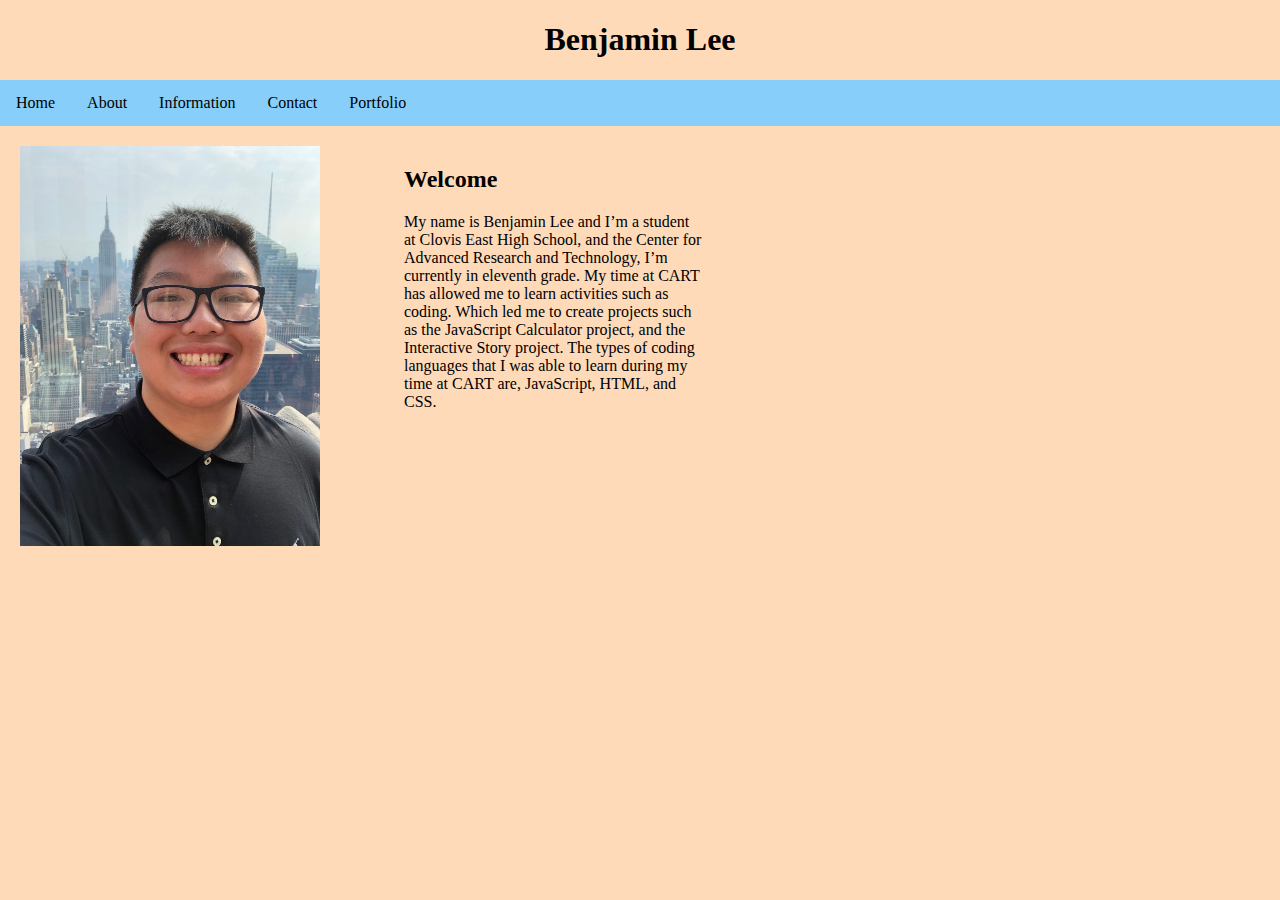
<file: index.html>
<!DOCTYPE html>
<html lang="en">
<head>
<meta charset="UTF-8">
<meta name="viewport" content="width=device-width, initial-scale=1.0">
<meta http-equiv="X-UA-Compatible" content="ie=edge">
<title>Home</title>
<link rel="stylesheet" href="Personal-Portfolio-Web.css">
<style type="text/css">
* {
  box-sizing: border-box;
}

.header {
  padding: 0px;
  text-align: center;
  color:black;
}

.navbar {
  overflow: hidden;
  background-color:lightskyblue;
}

.navbar a {
  float: left;
  font-size: 16px;
  color: black;
  text-align: center;
  padding: 14px 16px;
  text-decoration: none;
}

.dropdown {
  float: left;
  overflow: hidden;
}

.dropdown .dropbtn {
  font-size: 16px;  
  border: none;
  outline: none;
  color: black;
  padding: 14px 16px;
  background-color: inherit;
  font-family: inherit;
  margin: 0;
}

.navbar a:hover, .dropdown:hover .dropbtn {
  background-color:paleturquoise;
}

.dropdown-content {
  display: none;
  position: absolute;
  background-color:lightskyblue;
  min-width: 160px;
  box-shadow: 0px 8px 16px 0px rgba(0,0,0,0.2);
  z-index: 1;
}

.dropdown-content a {
  float: none;
  color: black;
  padding: 12px 16px;
  text-decoration: none;
  display: block;
  text-align: left;
}

.dropdown-content a:hover {
  background-color: white;
}

.dropdown:hover .dropdown-content {
  display: block;
}
.row {  
  display: flex;
  flex-wrap: wrap;
}


.side {
  flex: 30%;
  padding: 20px;
  background-color: peachpuff;
}

.main {
  flex: 70%;
  padding: 20px;
  background-color: peachpuff;
}


@media screen and (max-width: 700px) {
  .row, .navbar {   
    flex-direction: column;
  }
}
</style>
</head>
<body>


<div class="header">
  <h1>Benjamin Lee</h1>

</div>

  <div class="navbar">
    <a href="index.html">Home</a>
    <a href="About.html">About</a>
    <a href="Info.html">Information</a>
    <a href="Contact.html">Contact</a>
    <div class="dropdown">
      <button class="dropbtn">Portfolio 
      </button>
      <div class="dropdown-content">
        <a href="Portfolio.html">Portfolio Home</a>
        <a href="Portfolio-One.html">JavaScript Calculator</a>
        <a href="Portfolio-Two.html">Interactive Story</a>
        <a href="Portfolio-Three.html">HTML Images</a>
        <a href="Portfolio-Four.html">CSS Zen Garden</a>

      </div>
    </div> 
  </div>
  

<div class="row">
  <div class="side">
    <img src="Images/IMG_3988.jpg" alt="This image displays an Asian American male smiling, he is wearing a black polo." >
  </div>
  <div class="main">
    <h2>Welcome</h2>
    <p>My name is Benjamin Lee and I’m a student at Clovis East High School, and the Center for Advanced Research and
      Technology, I’m currently in eleventh grade. My time at CART has allowed me to learn activities such as coding. Which
      led me to create projects such as the JavaScript Calculator project, and the Interactive Story project. The types of
      coding languages that I was able to learn during my time at CART are, JavaScript, HTML, and CSS.</p> 
    </div>
</div>

</body>
</html>
</file>
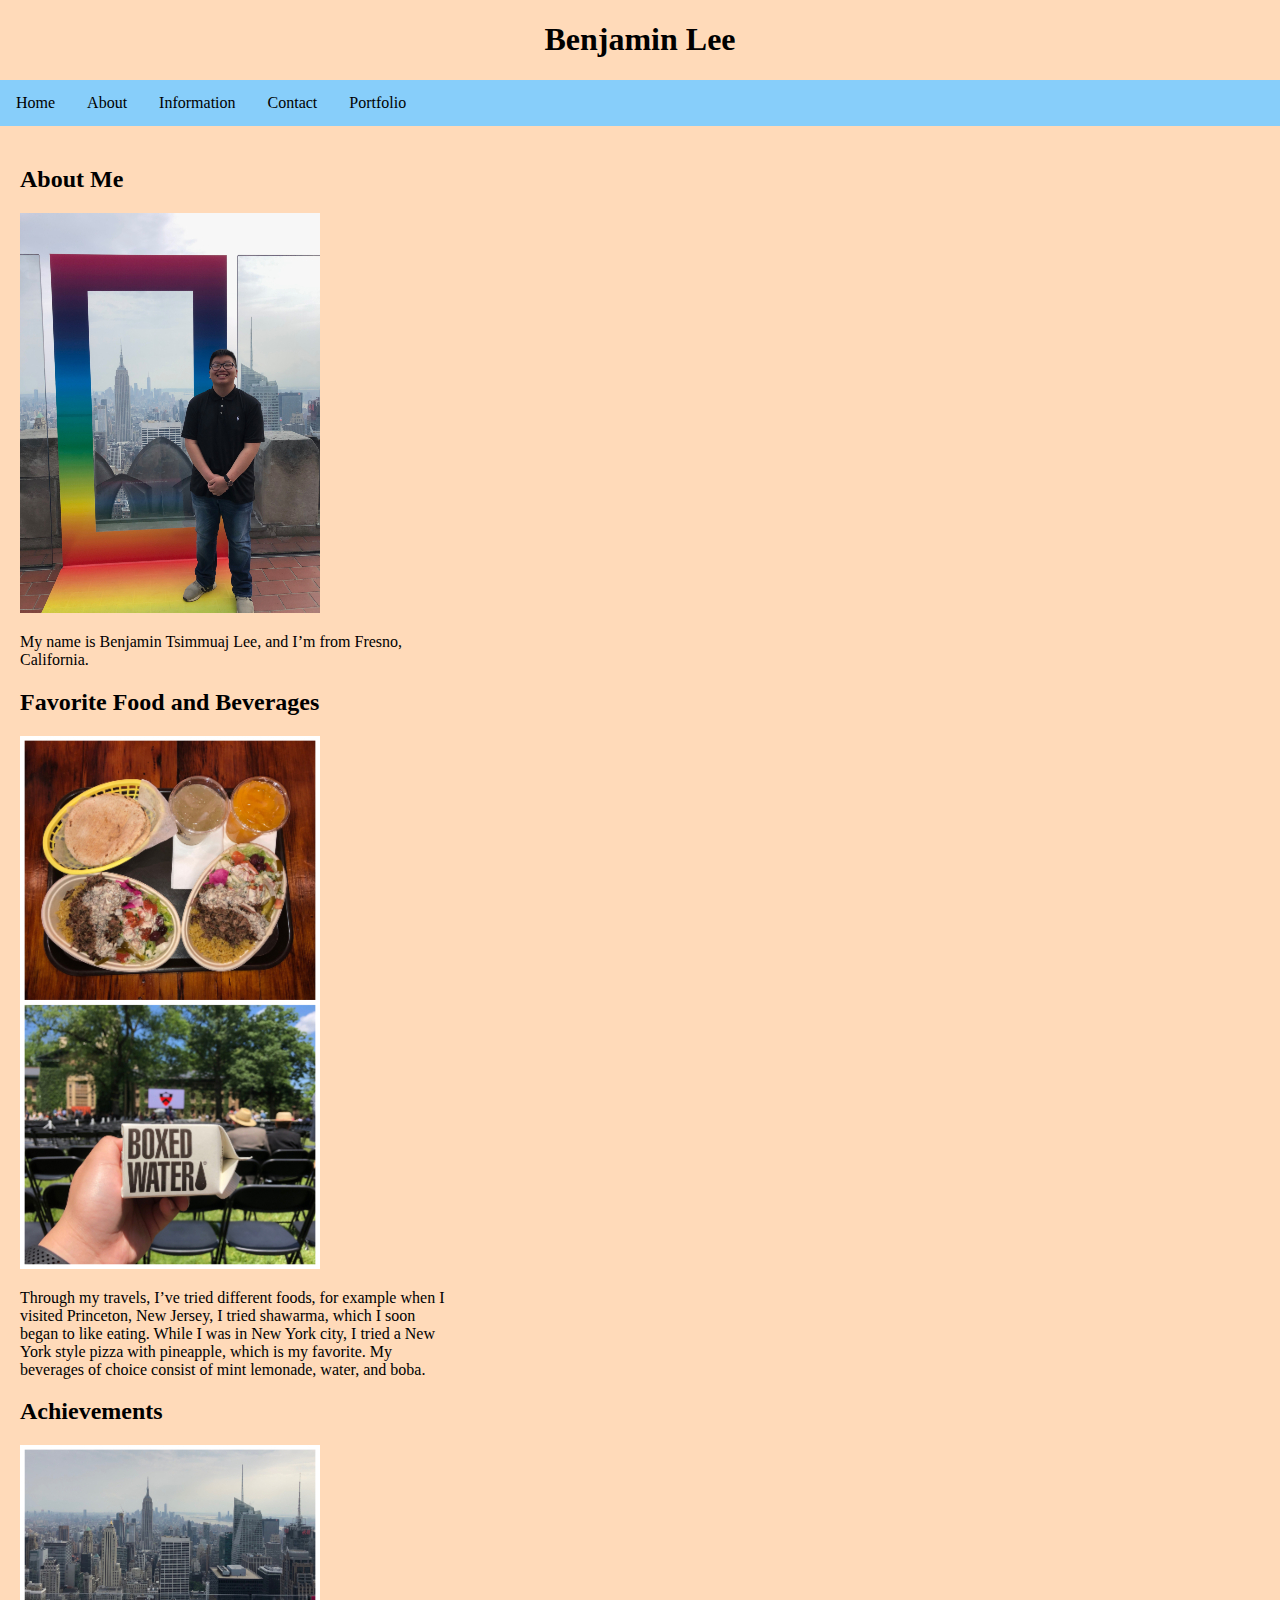
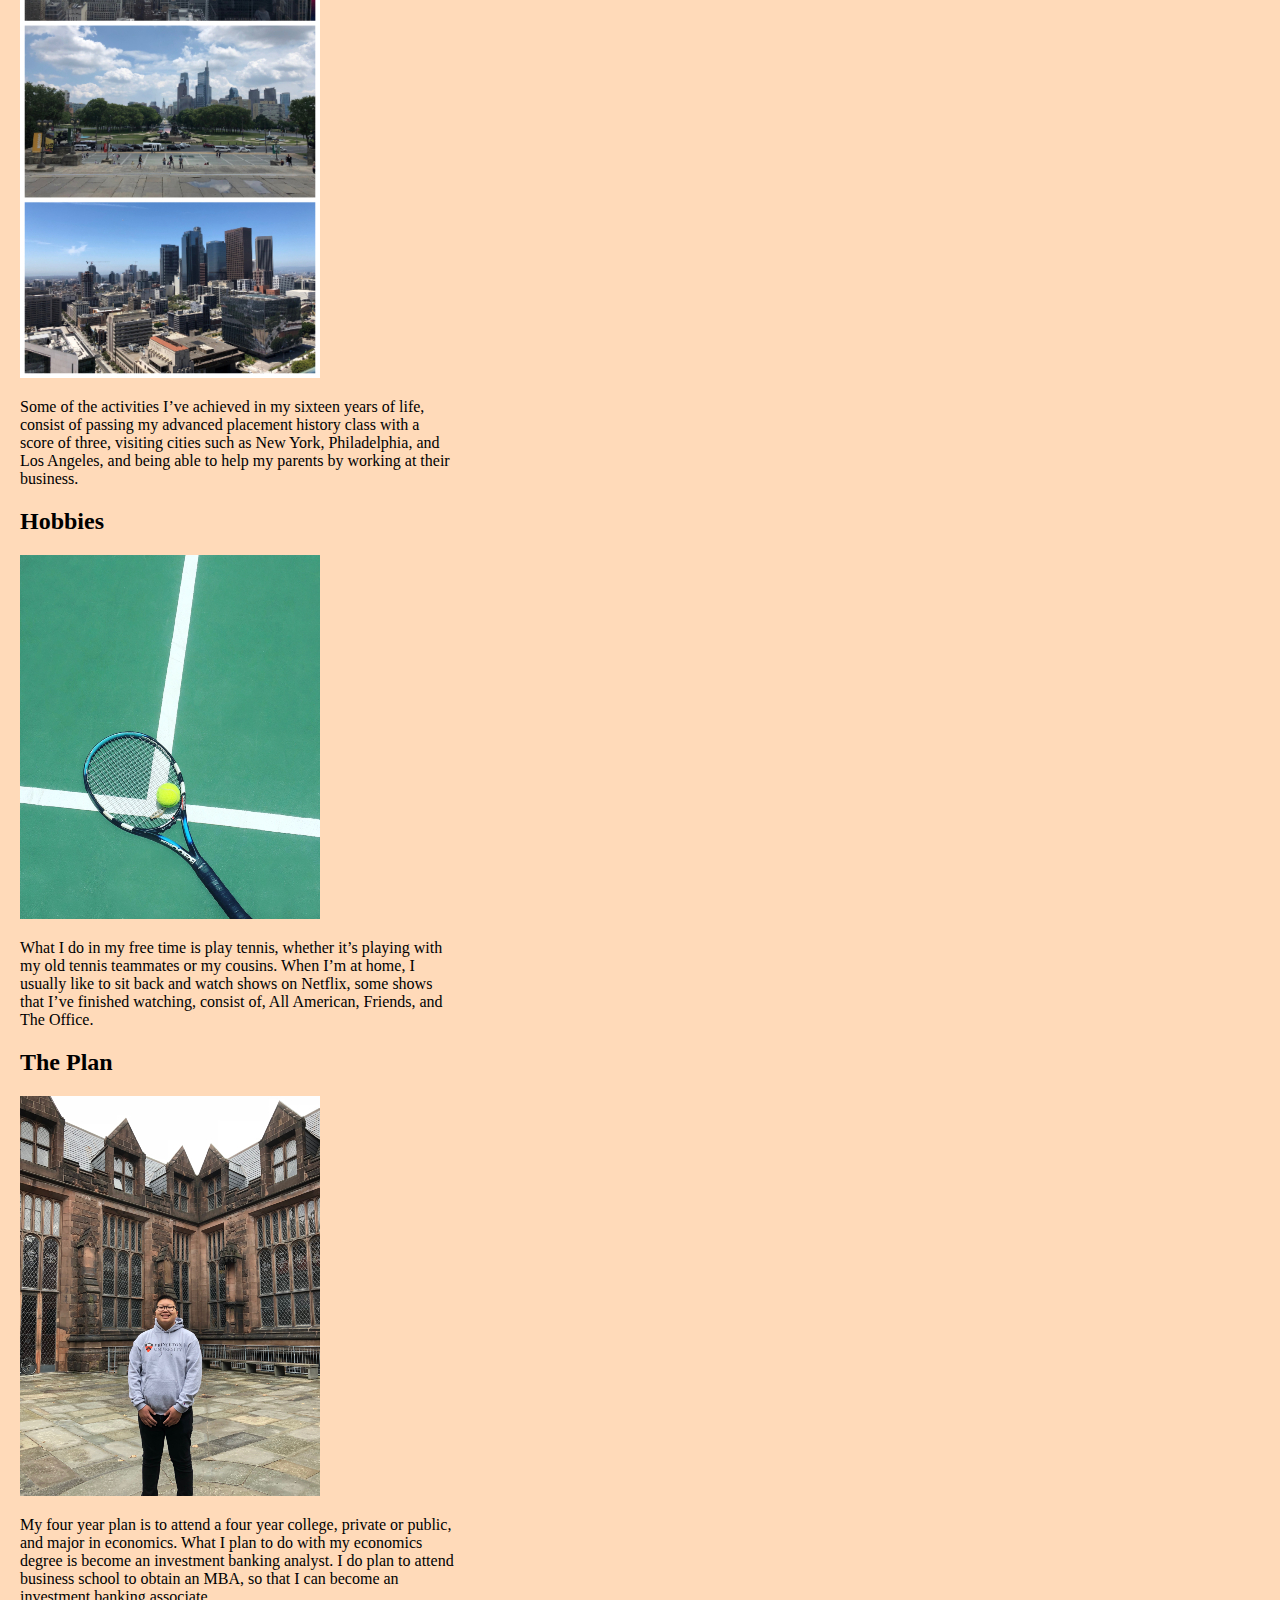
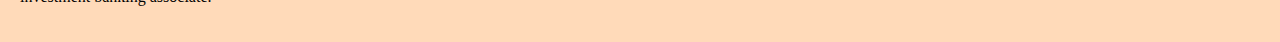
<file: About.html>
<!DOCTYPE html>
<html lang="en">
<head>
<meta charset="UTF-8">
<meta name="viewport" content="width=device-width, initial-scale=1.0">
<meta http-equiv="X-UA-Compatible" content="ie=edge">
<Title>About</Title>
<link rel="stylesheet" href="Personal-Portfolio-Web.css">
<style type="text/css">
* {
  box-sizing: border-box;
}


.header {
  padding: 0px;
  text-align: center;
  color:black;
}


.navbar {
  overflow: hidden;
  background-color:lightskyblue;
}

.navbar a {
  float: left;
  font-size: 16px;
  color: black;
  text-align: center;
  padding: 14px 16px;
  text-decoration: none;
}

.dropdown {
  float: left;
  overflow: hidden;
}

.dropdown .dropbtn {
  font-size: 16px;  
  border: none;
  outline: none;
  color: black;
  padding: 14px 16px;
  background-color: inherit;
  font-family: inherit;
  margin: 0;
}

.navbar a:hover, .dropdown:hover .dropbtn {
  background-color:paleturquoise;
}

.dropdown-content {
  display: none;
  position: absolute;
  background-color:lightskyblue;
  min-width: 160px;
  box-shadow: 0px 8px 16px 0px rgba(0,0,0,0.2);
  z-index: 1;
}

.dropdown-content a {
  float: none;
  color: black;
  padding: 12px 16px;
  text-decoration: none;
  display: block;
  text-align: left;
}

.dropdown-content a:hover {
  background-color: white;
}

.dropdown:hover .dropdown-content {
  display: block;
}


.row {  
  display: flex;
  flex-wrap: wrap;
}


.side {
  flex: 30%;
  padding: 20px;
  background-color: peachpuff;
}

.main {
  flex: 70%;
  padding: 20px;
  background-color: peachpuff;
}

@media screen and (max-width: 700px) {
  .row, .navbar {   
    flex-direction: column;
  }
}
</style>
</head>
<body>



<div class="header">
    <h1>Benjamin Lee</h1>
  
  </div>


  <div class="navbar">
      <a href="index.html">Home</a>
      <a href="About.html">About</a>
      <a href="Info.html">Information</a>
      <a href="Contact.html">Contact</a>
      <div class="dropdown">
        <button class="dropbtn">Portfolio 
        </button>
        <div class="dropdown-content">
          <a href="Portfolio.html">Portfolio Home</a>
          <a href="Portfolio-One.html">JavaScript Calculator</a>
          <a href="Portfolio-Two.html">Interactive Story</a>
          <a href="Portfolio-Three.html">HTML Images</a>
          <a href="Portfolio-Four.html">CSS Zen Garden</a>
  
        </div>
      </div> 
    </div>

  <div class="main">
    <h2>About Me</h2>
    <img src="Images/IMG_4190 (1).jpg" alt="This image displays an Asian American male smiling, he is wearing a black polo.">
    <p>My name is Benjamin Tsimmuaj Lee, and I’m from Fresno, California.</p>

    <h2>Favorite Food and Beverages</h2>
    <img src="Images/My Post-2 (1).jpg" alt="This image displays a collage of shawarma and boxed water.">
    <p>Through my travels, I’ve tried different foods, for example when I visited Princeton, New Jersey, I tried shawarma,
        which I soon began to like eating. While I was in New York city, I tried a New York style pizza with pineapple, which is
        my favorite. My beverages of choice consist of mint lemonade, water, and boba.
    </p>

    <h2>Achievements</h2>
    <img src="Images/My Post (1).jpg" alt="This image displays a collage of New York City, Philadelphia, and Los Angeles.">
    <p>Some of the activities I’ve achieved in my sixteen years of life, consist of passing my advanced placement history class
        with a score of three, visiting cities such as New York, Philadelphia, and Los Angeles, and being able to help my
        parents by working at their business.
    </p>

    <h2>Hobbies</h2>
    <img src="Images/guilherme-maggieri-OH5g9IgcMWs-unsplash (1).jpg" alt="This image displays a tennis racquet and a tennis ball.">
    <p>What I do in my free time is play tennis, whether it’s playing with my old tennis teammates or my cousins. When I’m at
        home, I usually like to sit back and watch shows on Netflix, some shows that I’ve finished watching, consist of, All
        American, Friends, and The Office.
    </p>

    <h2>The Plan</h2>
    <img src="Images/IMG_1279.jpg" alt="This image displays an Asian American male smiling, he is also wearing a Princeton University hoodie.">
    <p>My four year plan is to attend a four year college, private or public, and major in economics. What I plan to do with my
        economics degree is become an investment banking analyst. I do plan to attend business school to obtain an MBA, so that
        I can become an investment banking associate.
    </p>
    
  </div>
</div>


</body>
</html>
</file>
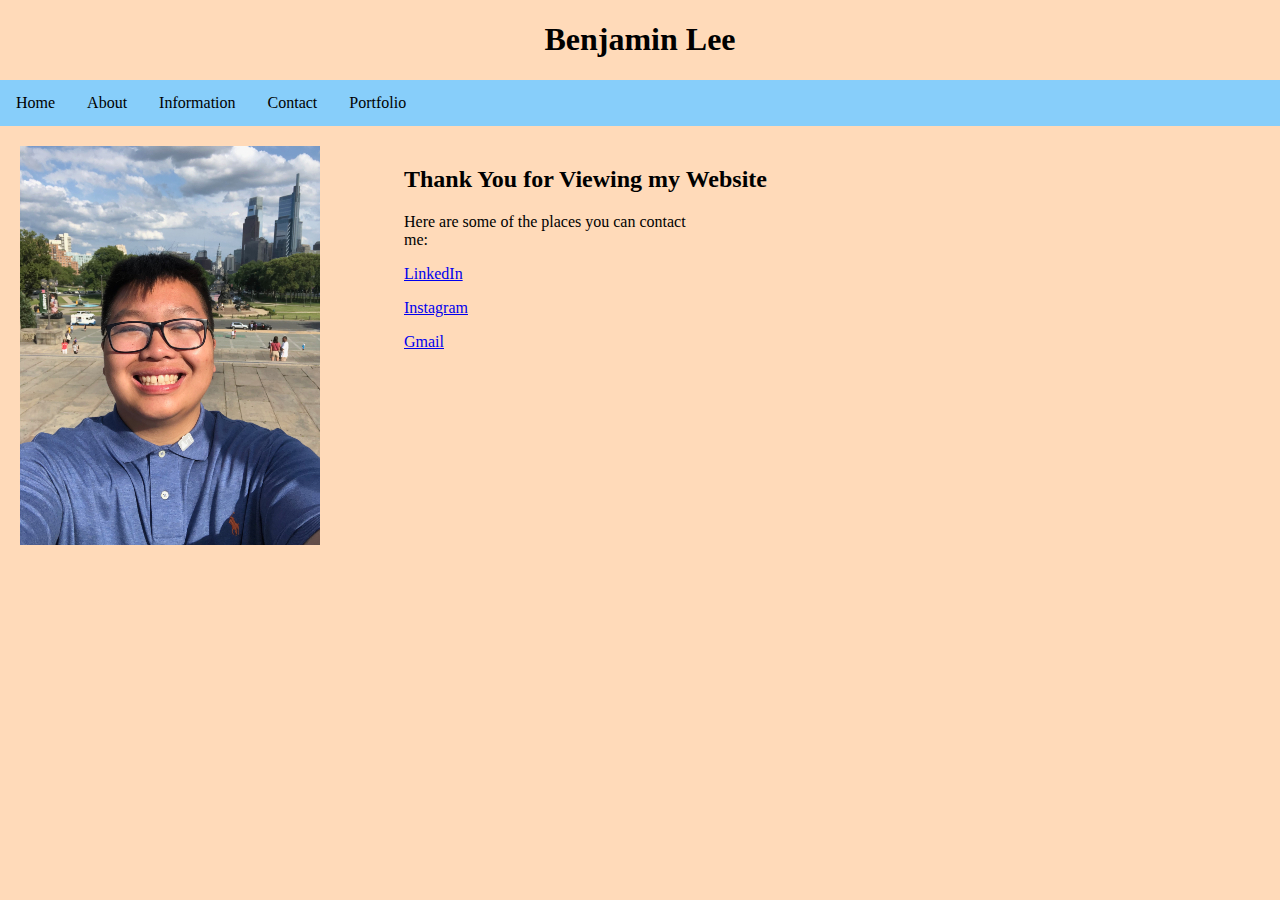
<file: Contact.html>
<!DOCTYPE html>
<html lang="en">
<head>
<meta charset="UTF-8">
<meta name="viewport" content="width=device-width, initial-scale=1.0">
<meta http-equiv="X-UA-Compatible" content="ie=edge">
<title>Contact</title>
<link rel="stylesheet" href="Personal-Portfolio-Web.css">
<style type="text/css">
* {
  box-sizing: border-box;
}


.header {
  padding: 0px;
  text-align: center;
  color:black;
}

.navbar {
  overflow: hidden;
  background-color:lightskyblue;
}

.navbar a {
  float: left;
  font-size: 16px;
  color: black;
  text-align: center;
  padding: 14px 16px;
  text-decoration: none;
}

.dropdown {
  float: left;
  overflow: hidden;
}

.dropdown .dropbtn {
  font-size: 16px;  
  border: none;
  outline: none;
  color: black;
  padding: 14px 16px;
  background-color: inherit;
  font-family: inherit;
  margin: 0;
}

.navbar a:hover, .dropdown:hover .dropbtn {
  background-color:paleturquoise;
}

.dropdown-content {
  display: none;
  position: absolute;
  background-color:lightskyblue;
  min-width: 160px;
  box-shadow: 0px 8px 16px 0px rgba(0,0,0,0.2);
  z-index: 1;
}

.dropdown-content a {
  float: none;
  color: black;
  padding: 12px 16px;
  text-decoration: none;
  display: block;
  text-align: left;
}

.dropdown-content a:hover {
  background-color: white;
}

.dropdown:hover .dropdown-content {
  display: block;
}

.row {  
  display: flex;
  flex-wrap: wrap;
}


.side {
  flex: 30%;
  padding: 20px;
  background-color: peachpuff;
}

.main {
  flex: 70%;
  padding: 20px;
  background-color: peachpuff;
}


@media screen and (max-width: 700px) {
  .row, .navbar {   
    flex-direction: column;
  }
}
</style>
</head>
<body>


<div class="header">
  <h1>Benjamin Lee</h1>

</div>

<div class="navbar">
        <a href="index.html">Home</a>
        <a href="About.html">About</a>
        <a href="Info.html">Information</a>
        <a href="Contact.html">Contact</a>
        <div class="dropdown">
          <button class="dropbtn">Portfolio 
          </button>
          <div class="dropdown-content">
            <a href="Portfolio.html">Portfolio Home</a>
            <a href="Portfolio-One.html">JavaScript Calculator</a>
            <a href="Portfolio-Two.html">Interactive Story</a>
            <a href="Portfolio-Three.html">HTML Images</a>
            <a href="Portfolio-Four.html">CSS Zen Garden</a>
    
          </div>
        </div> 
      </div>
      
  

<div class="row">
  <div class="side">
    <img src="Images/IMG_4677.jpg" alt="This image displays an Asian American male smiling, he is wearing a blue polo">
  </div>
  <div class="main">
    <h2>Thank You for Viewing my Website</h2>
    <p>Here are some of the places you can contact me:

    </p> 

    <P><a href="http://www.linkedin.com/in/benjamin-lee-cart" >LinkedIn</a></P>

    <P><a href="https://www.instagram.com/bbenjamin.lee/?hl=en">Instagram</a></P>
      
    <P> <a href="mailto:benjaminlee90210@gmail.com">Gmail</a></P>
    </div>
</div>

</body>
</html>
</file>
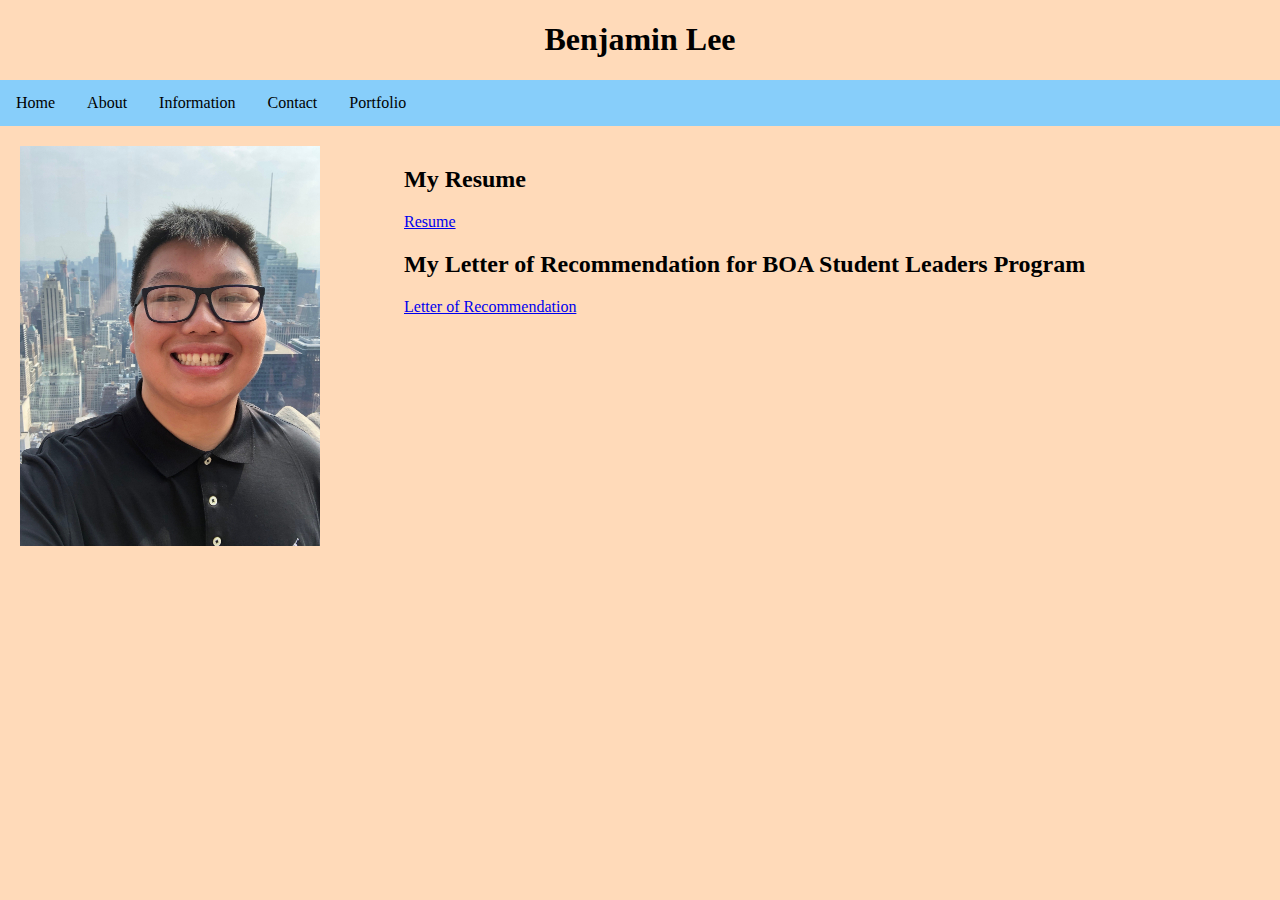
<file: Info.html>
<!DOCTYPE html>
<html lang="en">
<head>
<meta charset="UTF-8">
<meta name="viewport" content="width=device-width, initial-scale=1.0">
<meta http-equiv="X-UA-Compatible" content="ie=edge">
<title>Information</title>
<link rel="stylesheet" href="Personal-Portfolio-Web.css">
<style type="text/css">
* {
  box-sizing: border-box;
}



.header {
  padding: 0px;
  text-align: center;
  color:black;
}

.navbar {
  overflow: hidden;
  background-color:lightskyblue;
}

.navbar a {
  float: left;
  font-size: 16px;
  color: black;
  text-align: center;
  padding: 14px 16px;
  text-decoration: none;
}

.dropdown {
  float: left;
  overflow: hidden;
}

.dropdown .dropbtn {
  font-size: 16px;  
  border: none;
  outline: none;
  color: black;
  padding: 14px 16px;
  background-color: inherit;
  font-family: inherit;
  margin: 0;
}

.navbar a:hover, .dropdown:hover .dropbtn {
  background-color:paleturquoise;
}

.dropdown-content {
  display: none;
  position: absolute;
  background-color:lightskyblue;
  min-width: 160px;
  box-shadow: 0px 8px 16px 0px rgba(0,0,0,0.2);
  z-index: 1;
}

.dropdown-content a {
  float: none;
  color: black;
  padding: 12px 16px;
  text-decoration: none;
  display: block;
  text-align: left;
}

.dropdown-content a:hover {
  background-color: white;
}

.dropdown:hover .dropdown-content {
  display: block;
}

.row {  
  display: flex;
  flex-wrap: wrap;
}


.side {
  flex: 30%;
  padding: 20px;
  background-color: peachpuff;
}

.main {
  flex: 70%;
  padding: 20px;
  background-color: peachpuff;
}


@media screen and (max-width: 700px) {
  .row, .navbar {   
    flex-direction: column;
  }
}
</style>
</head>
<body>


<div class="header">
  <h1>Benjamin Lee</h1>

</div>

<div class="navbar">
        <a href="index.html">Home</a>
        <a href="About.html">About</a>
        <a href="Info.html">Information</a>
        <a href="Contact.html">Contact</a>
        <div class="dropdown">
          <button class="dropbtn">Portfolio 
          </button>
          <div class="dropdown-content">
            <a href="Portfolio.html">Portfolio Home</a>
            <a href="Portfolio-One.html">JavaScript Calculator</a>
            <a href="Portfolio-Two.html">Interactive Story</a>
            <a href="Portfolio-Three.html">HTML Images</a>
            <a href="Portfolio-Four.html">CSS Zen Garden</a>
    
          </div>
        </div> 
      </div>
      
  

<div class="row">
  <div class="side">
    <img src="Images/IMG_3988.jpg" alt="his image displays an Asian American male smiling, he is wearing a blue polo">
  </div>
  <div class="main">
    <h2>My Resume</h2>
    <P><a href="https://docs.google.com/document/d/1tJMMaZ9xCkkYP3s0ZqnRH2uGG3TX3GQLV2WqKooMl88/edit?usp=sharing"> Resume</a>
    </P>

    <h2>My Letter of Recommendation for BOA Student Leaders Program</h2>
    <P><a href="https://drive.google.com/file/d/0BzzvN5QPgCtuYlpubUdnMHlYSFdPb1dMX0h5NkQ2SmdNMDAw/view?usp=sharing">Letter of Recommendation</a></P>

    </div>
</div>

</body>
</html>
</file>
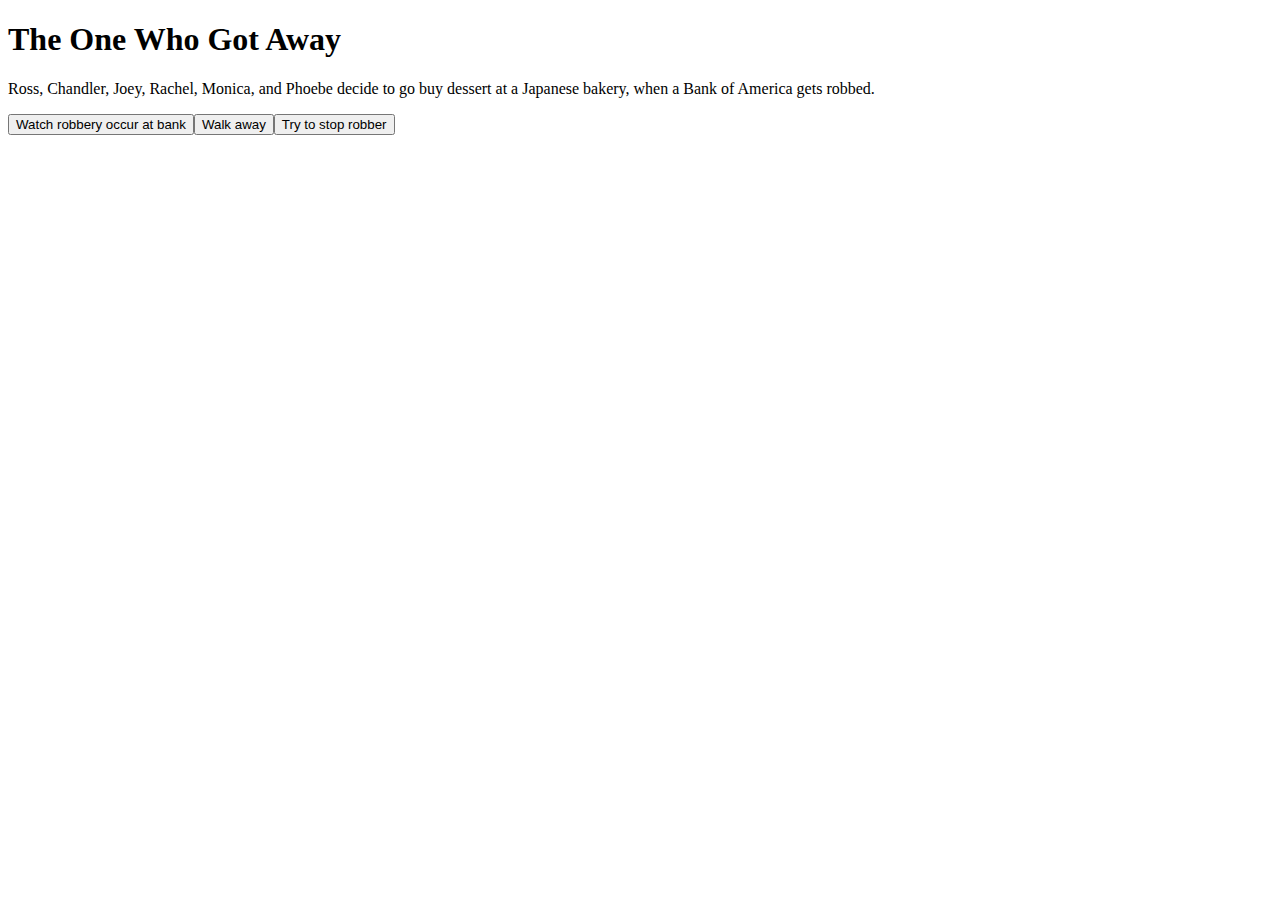
<file: Interactive-Story.html>
<!DOCTYPE html>
<html lang="en">
<head>
    <meta charset="UTF-8">
    <meta name="viewport" content="width=device-width, initial-scale=1.0">
    <meta http-equiv="X-UA-Compatible" content="ie=edge">
    <title>Benjamin and Samuel's Interactive Story</title>
</head>
<body>
    
    <div id="intro">
        <h1>The One Who Got Away</h1>
    </div>
    <div id="story">

    </div>

    <div id="buttons">

    </div>

    <script>
    
        let storyContainer = document.getElementById("story");
    
        let buttonContainer = document.getElementById("buttons");
        let history = ["intro"];
        const story = {
            intro : {
                text : "Ross, Chandler, Joey, Rachel, Monica, and Phoebe decide to go buy dessert at a Japanese bakery, when a Bank of America gets robbed.",
                choices : [
                    ["Watch robbery occur at bank", "choice1"],
                    ["Walk away", "choice2"],
                    ["Try to stop robber", "choice3"]
                ]
            },
            choice1 : { // This is one of the branches where they just stand there and watch the robbery happen.
                text : "They see the robbery happening in front of their eyes and are just bystanders that stare. They hope nothing happens and Monica calls the police. '911, what's your emergency?' says a dispatcher on the other end. 'There is a robbery at the Bank Of America at 9th Street.' Monica replied. The dispatcher said, 'Okay, we are coming to your location, please stay away from the crime scene and avoid any confrontation with the robber, as he may be dangerous.' 'Okay, thank you.' Monica said in a whispered tone. Rachel whispers to Monica, 'Hang up the call.' Monica proceeds to hang up the call. As soon as Monica hangs up the call, they see the robber walking out of the bank. It was a male person in their late 20s, with blonde hair and around 6 ft tall. The whole group just stares as he walks away from the crime scene. Soon after, the police arrives at the crime scene.",
                choices : [
                    ["Continue", "choice1a"]
                ]
            },
            choice1a : { // This is where they stay quiet when the police confront them. 
                text : "When the police confront them, they stay mostly quiet. They don't say anything to the police about the robber. The police question them about everything they know, but they don't say anything, since they are afraid. Soon after, the police leave them and begin to investigate the crime scene.",
                choices : [
                    ["Continue", "choice1b"]
                ]
            },
            choice1b : { // This is the choice where they decide to find the robber.
                text : "After that, they decide to find the robber because they feel bad. They leave the crime scene and begin searching in the general direction where they saw him last. What happens next?",
                choices : [
                    ["They don't find the robber", "dinnerEnding"],
                    ["They find the robber", "choice1c"]
                ]
            },
            choice1c : { // This is the choice where they find the robber and fight him in the restaurant. 
                text : "As they are walking, Rachel yells out, 'Hey, he's in that restaurant! Let's go!' Joey runs in front of the group, and runs towards the attacker once he is inside the building. The robber realizes that he is in danger and tries to defend himself but fails to do so. Joey punches him straight in the face and knocks him out cold. 'I got him! Call the police now!' Joey turns to tell Rachel. Joey doesn't realize it, but the robber slowly regains strength and consciousness behind him. When Ross sees this, he yells out to Joey, 'Behind you!' But by then, it's too late. Joey was shot.",
                choices : [
                    ["Continue", "funeralEnding"]
                ]
            },
            choice2 : { // This is one of the branches where the group walks away from the crime scene.
                text : "The group walks away from the crime scene but, after talking about it for a while, the group feels bad about walking away. They begin to walk to the crime scene once again, but find something unsual. They find money on the floor. What do they do with the money?",
                choices : [
                    ["Take the bills to the police ", "choice2a"],
                    ["Don't take the bills to the police", "dinnerEnding"]
                ]
            },
            choice2a : { // This is the choice where they take the money to the police station.
                text : "The group decides to take the money to the police station. Once there, the police thank them for their help in the investigation. The police say that they will test the money for any fingerprints that is on the money. The group leaves and everyone is happy that they helped out the police. They walk home, which takes them a few hours to do, and turn on the TV. When they turn on the TV, there is a news reporter that says, 'A local bank robber was caught, after a group of friends helped with the investigation. Police say the robber was caught in a local McDonald's trying to order food with the stolen money. They have arrested him and have charged him with robbery.' Monica turns off the TV and exclaims, 'We did it!' The whole group jumps up and down in excitement.",
                choices : [
                    ["Continue", "partyEnding"]
                ]  
            },
            choice3 : { // This is one of the branches where they walk over to the bank to confront the robber.
                text : "They try and confront the robber.  They walk over to the bank, and enter through the main entrance. 'There he is!' Chandler exclaims and points toward a figure behind the desk. Joey makes eye contact and stares eye-to-eye at the robber. Joey runs to the robber while screaming, 'Aaaaaahhhh!' Joey hits the robber straight in the face but the robber seems unfazed. The robber makes an angry face before also knocking out Joey with a punch to the face. Before anyone could do anything, the robber quickly sprinted away. Monica, Rachel, and Phoebe cry and begin to run towards him. Chandler calls an ambulance, while the rest of the group is in complete shock and hope he isn't dead. Soon after, the ambulance arrives and rushes him to the hospital, where Joey's fate is unknown. What will his fate be?",
                choices : [
                    ["Joey dies", "funeralEnding"],
                    ["Joey survives", "choice3a"]
                ]
            },
            choice3a : { // This is the choice where he survives from fighting the robber.
                text : "Joey survives from his injuries and recovers quickly. His friends are relieved that he survived and are so grateful for all the doctors and nurses that helped him survive. When he is released to go home, they decide to do something very special for him.",
                choices : [
                    ["Continue", "partyEnding"]
                ]
            },
            dinnerEnding : { // This is the dinner ending and ends with the group having a huge feast. 
                text : "The group doesn't find the robbers, but they find thousands of $100 bills on the floor, signifying the robber was careless. They decide not take the bills to the police station. They walk over to a restaurant and buy each other a big, juicy steak and having a huge feast. They enjoy their money and spend the rest of the day celebrating.",
                choices : [
                    ["Restart?", "intro"]
                ]
            },
            funeralEnding : { // This is the funeral ending and ends in the death of Joey.
                text : "Joey dies from his injuries soon after. The whole group is so traumatized from this event and can't even fathom or comprehend the situation. They grudgingly agree to go to his funeral, even though the last thing they want to see is their dead friend. They attend his funeral and everyone is crying. The group realizes that this is going to change their lives forever.",
                choices : [
                    ["Restart?", "intro"]
                ]
            },
            partyEnding : { // This is the party ending and ends in celebration.
                text : "They have a party at their house as a form of celebration. They invite all their other friends, even the ones who they don't particularly like. They have wine and have a big dinner. Also, they have a dance and party until late at night. They are so happy and cannot contain themselves. This was a REAL cause of celebration.",
                choices : [
                    ["Restart?", "intro"]
                ]
            }
        }
        function makeButton(btnText, choice){ // This function makes the button actually show up.
            let button = document.createElement("button");
            button.innerHTML = btnText;
            buttonContainer.appendChild(button);
            button.addEventListener ("click", function() {
                history.push(choice);
                showStory();
            });
        }
        function buildStory(text) { // This function builds the story using the text.
            let storyItem = document.createElement("p");
            storyItem.innerText = text;
            storyContainer.appendChild(storyItem);
        }
        function showStory(){
            let currentPage = history[history.length - 1];
            storyContainer.innerHTML = ""; 
            buttonContainer.innerHTML = ""; 
            
            for(let page of history){
                buildStory(story[page].text);
            }
            
            for(let choice of story[currentPage].choices){
                makeButton(choice[0], choice[1])
            }
        }
        showStory();
        
        
    </script>
      
</body>
</html>
</file>
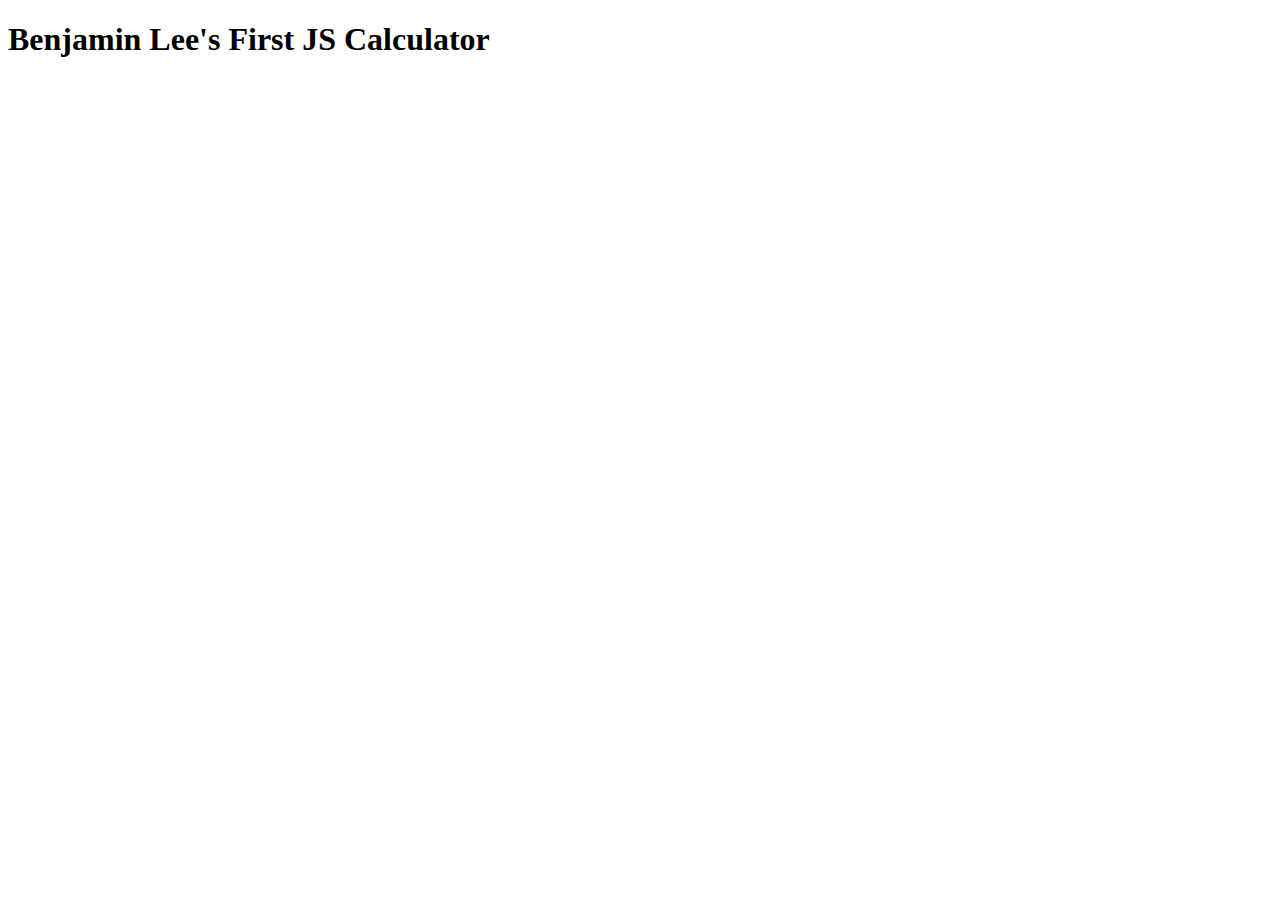
<file: Lee-Benjamin-calculator-1.HTML.html>
<!DOCTYPE html>
<html lang="en">
<head>
    <meta charset="UTF-8">
    <meta name="viewport" content="width=device-width, initial-scale=1.0">
    <meta http-equiv="X-UA-Compatible" content="ie=edge">
    <title>My First JS Calculator</title>
</head>
<body>
    <h1 id="name">This text is replaced by the script below.</h1>


    <!-- This is an HTML comment. Please set the requested parameter below and leave the rest of the script alone.-->
    <script>
        // Set the parameter to your First and Last Name
        setName("Benjamin Lee")

        // this function replaces the content of the "H1" element in the HTML above.
        function setName(name){
            // select the H1 tag by ID of "name"
            let element = document.getElementById("name");
            if(element) {
                // set the text of the H1 tag
                element.innerText = `${name}'s First JS Calculator`;
            }
        }
    </script>


    <!-- Write your calculator code in the script tag provided below. -->
    <script>
        
 function calc(){
            var num1 = prompt ("enter first number")
            var num2 = prompt ("enter second number")
            var operation= prompt ("add, subtract, multiply, divide")
            var answer 
            //These are the variables for using the calculator.
            num1=Number(num1)
            num2=Number(num2)
        //This is the operation for the calculator.
       function add(num1,num2){
        return num1 + num2
       }
       function subtract(num1,num2){
       return num1 - num2
       }
       function multiply(num1,num2){
           return num1 * num2
       }
       function divide(num1,num2){
           return num1 / num2
       }
       // Essentially the function makes sure that you get the number that you input.
       
          switch(operation){

           case "add" :
           answer = num1 + num2;
           break; 
           
           case "subtract" :
           answer = num1 - num2;
           break;
           
           case "multiply" :
            answer = num1 * num2;
           break;
           
           case "divide" :
           answer = num1 / num2;
           break;
          
           default :
           answer = "incorrect"
    }
        // The switch makes sure it switches through operations.

    if (answer || answer === 0){
        alert ("answer is " + answer)
    }
    
}
calc()   
    </script>

</body>
</html>
</file>
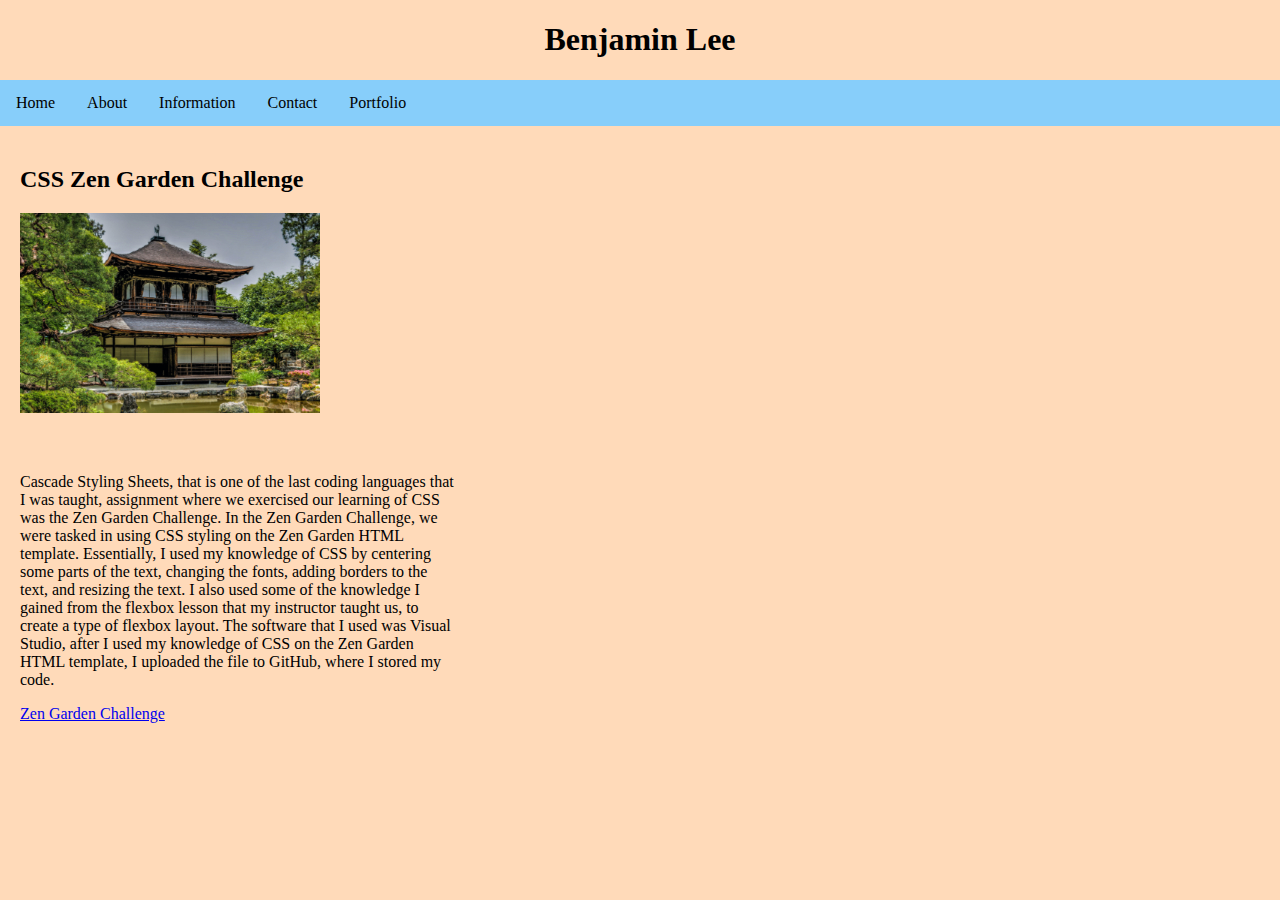
<file: Portfolio-Four.html>
<!DOCTYPE html>
<html lang="en">
<head>
<meta charset="UTF-8">
<meta name="viewport" content="width=device-width, initial-scale=1.0">
<meta http-equiv="X-UA-Compatible" content="ie=edge">
<title>CSS Zen Garden Challenge</title>
<link rel="stylesheet" href="Personal-Portfolio-Web.css">
<style type="text/css">
* {
  box-sizing: border-box;
}


.header {
  padding: 0px;
  text-align: center;
  color:black;
}

.navbar {
  overflow: hidden;
  background-color:lightskyblue;
}

.navbar a {
  float: left;
  font-size: 16px;
  color: black;
  text-align: center;
  padding: 14px 16px;
  text-decoration: none;
}

.dropdown {
  float: left;
  overflow: hidden;
}

.dropdown .dropbtn {
  font-size: 16px;  
  border: none;
  outline: none;
  color: black;
  padding: 14px 16px;
  background-color: inherit;
  font-family: inherit;
  margin: 0;
}

.navbar a:hover, .dropdown:hover .dropbtn {
  background-color:paleturquoise;
}

.dropdown-content {
  display: none;
  position: absolute;
  background-color:lightskyblue;
  min-width: 160px;
  box-shadow: 0px 8px 16px 0px rgba(0,0,0,0.2);
  z-index: 1;
}

.dropdown-content a {
  float: none;
  color: black;
  padding: 12px 16px;
  text-decoration: none;
  display: block;
  text-align: left;
}

.dropdown-content a:hover {
  background-color: white;
}

.dropdown:hover .dropdown-content {
  display: block;
}


.row {  
  display: flex;
  flex-wrap: wrap;
}

.side {
  flex: 30%;
  padding: 20px;
  background-color: peachpuff;
}

.main {
  flex: 70%;
  padding: 20px;
  background-color: peachpuff;
}


@media screen and (max-width: 700px) {
  .row, .navbar {   
    flex-direction: column;
  }
}
</style>
</head>
<body>


<div class="header">
  <h1>Benjamin Lee</h1>

</div>

<div class="navbar">
        <a href="index.html">Home</a>
        <a href="About.html">About</a>
        <a href="Info.html">Information</a>
        <a href="Contact.html">Contact</a>
        <div class="dropdown">
          <button class="dropbtn">Portfolio 
          </button>
          <div class="dropdown-content">
            <a href="Portfolio.html">Portfolio Home</a>
            <a href="Portfolio-One.html">JavaScript Calculator</a>
            <a href="Portfolio-Two.html">Interactive Story</a>
            <a href="Portfolio-Three.html">HTML Images</a>
            <a href="Portfolio-Four.html">CSS Zen Garden</a>
    
          </div>
        </div> 
      </div>
      
<div class="row">
  <div class="side">
      <h2>CSS Zen Garden Challenge</h2>
    <img src="Images/white-black-pagoda-temple-161247 (2).jpg" alt="This image displays a black temple surrounded by trees.">  </div>
  </div>
  <div class="main">
    <P>Cascade Styling Sheets, that is one of the last coding languages that I was taught, assignment where we exercised our
        learning of CSS was the Zen Garden Challenge. In the Zen Garden Challenge, we were tasked in using CSS styling on the
        Zen Garden HTML template. Essentially, I used my knowledge of CSS by centering some parts of the text, changing the
        fonts, adding borders to the text, and resizing the text. I also used some of the knowledge I gained from the flexbox
        lesson that my instructor taught us, to create a type of flexbox layout. The software that I used was Visual Studio,
        after I used my knowledge of CSS on the Zen Garden HTML template, I uploaded the file to GitHub, where I stored my code.</P>

        <P> <a href="https://musing-fermi-65887c.netlify.app"> Zen Garden Challenge</a></P>

    </div>
</div>

</body>
</html>
</file>
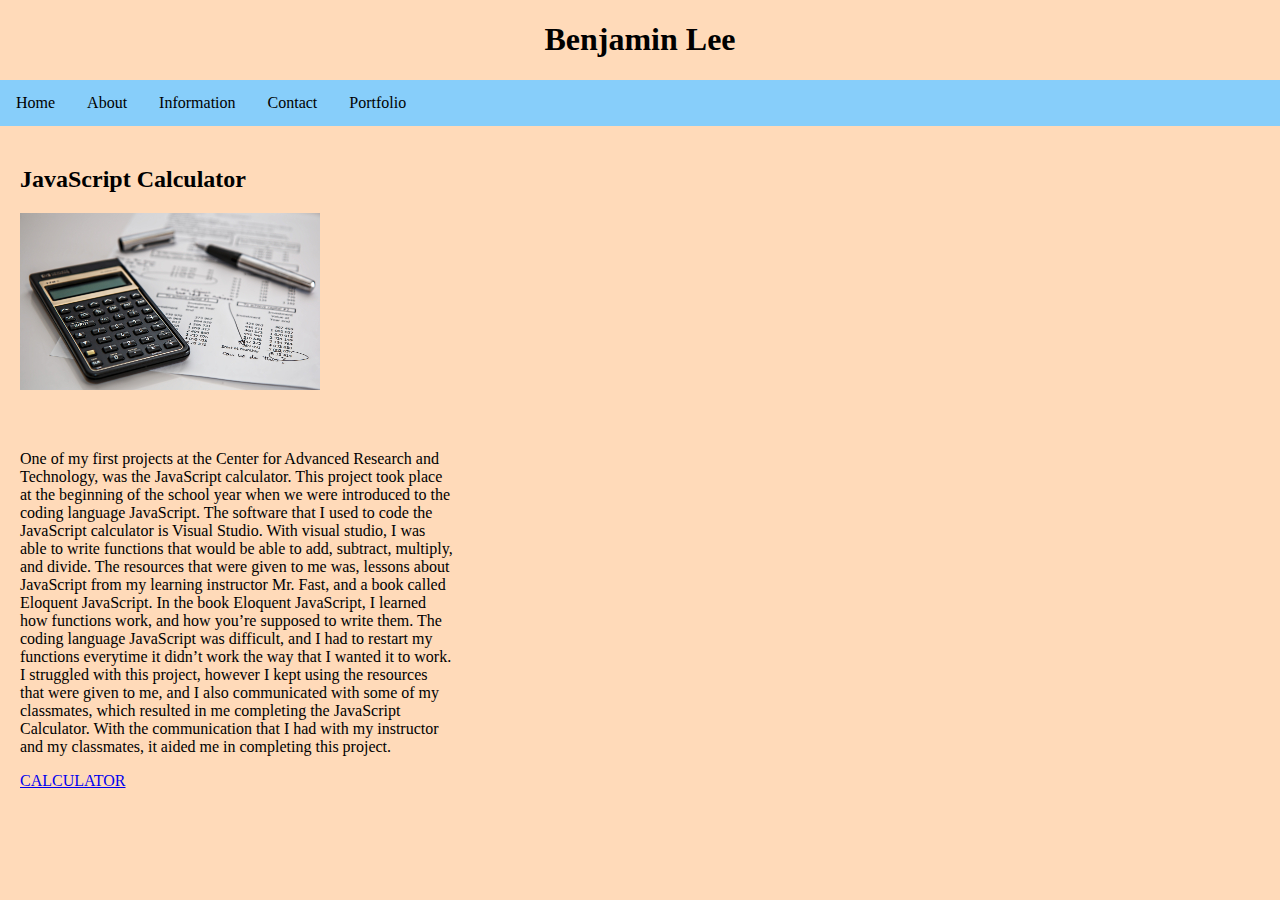
<file: Portfolio-One.html>
<!DOCTYPE html>
<html lang="en">
<head>
<meta charset="UTF-8">
<meta name="viewport" content="width=device-width, initial-scale=1.0">
<meta http-equiv="X-UA-Compatible" content="ie=edge">
<title>JavaScript Calculator</title>
<link rel="stylesheet" href="Personal-Portfolio-Web.css">
<style type="text/css">
* {
  box-sizing: border-box;
}


.header {
  padding: 0px;
  text-align: center;
  color:black;
}

.navbar {
  overflow: hidden;
  background-color:lightskyblue;
}

.navbar a {
  float: left;
  font-size: 16px;
  color: black;
  text-align: center;
  padding: 14px 16px;
  text-decoration: none;
}

.dropdown {
  float: left;
  overflow: hidden;
}

.dropdown .dropbtn {
  font-size: 16px;  
  border: none;
  outline: none;
  color: black;
  padding: 14px 16px;
  background-color: inherit;
  font-family: inherit;
  margin: 0;
}

.navbar a:hover, .dropdown:hover .dropbtn {
  background-color:paleturquoise;
}

.dropdown-content {
  display: none;
  position: absolute;
  background-color:lightskyblue;
  min-width: 160px;
  box-shadow: 0px 8px 16px 0px rgba(0,0,0,0.2);
  z-index: 1;
}

.dropdown-content a {
  float: none;
  color: black;
  padding: 12px 16px;
  text-decoration: none;
  display: block;
  text-align: left;
}

.dropdown-content a:hover {
  background-color: white;
}

.dropdown:hover .dropdown-content {
  display: block;
}

.row {  
  display: flex;
  flex-wrap: wrap;
}


.side {
  flex: 30%;
  padding: 20px;
  background-color: peachpuff;
}

.main {
  flex: 70%;
  padding: 20px;
  background-color: peachpuff;
}


@media screen and (max-width: 700px) {
  .row, .navbar {   
    flex-direction: column;
  }
}
</style>
</head>
<body>



<div class="header">
  <h1>Benjamin Lee</h1>

</div>

<div class="navbar">
        <a href="index.html">Home</a>
        <a href="About.html">About</a>
        <a href="Info.html">Information</a>
        <a href="Contact.html">Contact</a>
        <div class="dropdown">
          <button class="dropbtn">Portfolio 
          </button>
          <div class="dropdown-content">
            <a href="Portfolio.html">Portfolio Home</a>
            <a href="Portfolio-One.html">JavaScript Calculator</a>
            <a href="Portfolio-Two.html">Interactive Story</a>
            <a href="Portfolio-Three.html">HTML Images</a>
            <a href="Portfolio-Four.html">CSS Zen Garden</a>
    
          </div>
        </div> 
      </div>
      
  

<div class="row">
  <div class="side">
      <h2>JavaScript Calculator</h2>
    <img src="Images/black-calculator-near-ballpoint-pen-on-white-printed-paper-53621 (2).jpg" alt="This image displays a calculator laying on a piece of paper.">  </div>
  </div>
  <div class="main">
    <P>One of my first projects at the Center for Advanced Research and Technology, was the JavaScript calculator. This project
        took place at the beginning of the school year when we were introduced to the coding language JavaScript. The software
        that I used to code the JavaScript calculator is Visual Studio. With visual studio, I was able to write functions that
        would be able to add, subtract, multiply, and divide. The resources that were given to me was, lessons about JavaScript
        from my learning instructor Mr. Fast, and a book called Eloquent JavaScript. In the book Eloquent JavaScript, I learned
        how functions work, and how you’re supposed to write them. The coding language JavaScript was difficult, and I had to
        restart my functions everytime it didn’t work the way that I wanted it to work. I struggled with this project, however I
        kept using the resources that were given to me, and I also communicated with some of my classmates, which resulted in me
        completing the JavaScript Calculator. With the communication that I had with my instructor and my classmates, it aided
        me in completing this project.</P>

        <P><a href="file:///Users/benjaminlee/Downloads/Lee-Benjamin-calculator-1.HTML.html"> CALCULATOR</a>

    </div>
</div>

</body>
</html>
</file>
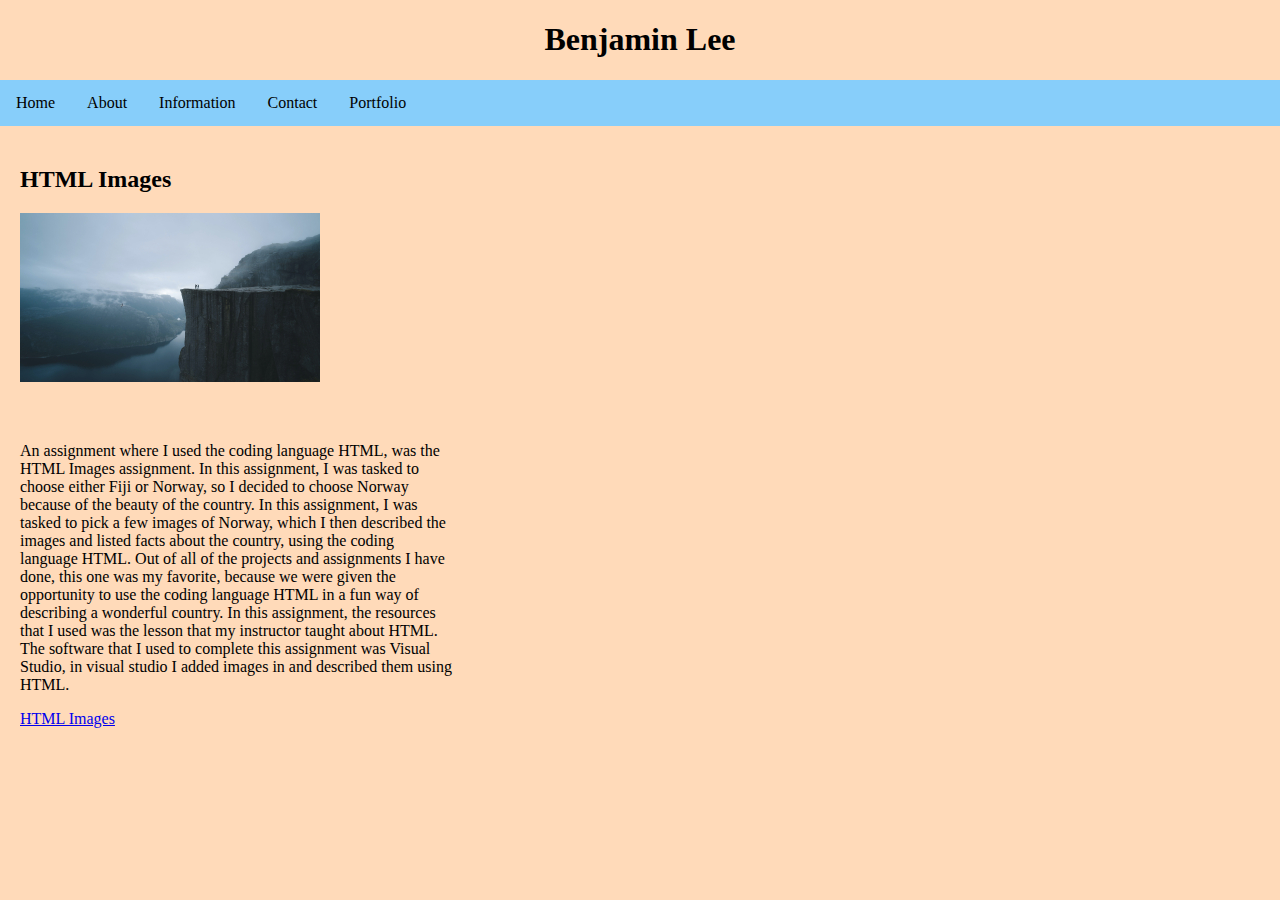
<file: Portfolio-Three.html>
<!DOCTYPE html>
<html lang="en">
<head>
<meta charset="UTF-8">
<meta name="viewport" content="width=device-width, initial-scale=1.0">
<meta http-equiv="X-UA-Compatible" content="ie=edge">
<title>HTML Images</title>
<link rel="stylesheet" href="Personal-Portfolio-Web.css">
<style type="text/css">
* {
  box-sizing: border-box;
}


.header {
  padding: 0px;
  text-align: center;
  color:black;
}

.navbar {
  overflow: hidden;
  background-color:lightskyblue;
}

.navbar a {
  float: left;
  font-size: 16px;
  color: black;
  text-align: center;
  padding: 14px 16px;
  text-decoration: none;
}

.dropdown {
  float: left;
  overflow: hidden;
}

.dropdown .dropbtn {
  font-size: 16px;  
  border: none;
  outline: none;
  color: black;
  padding: 14px 16px;
  background-color: inherit;
  font-family: inherit;
  margin: 0;
}

.navbar a:hover, .dropdown:hover .dropbtn {
  background-color:paleturquoise;
}

.dropdown-content {
  display: none;
  position: absolute;
  background-color:lightskyblue;
  min-width: 160px;
  box-shadow: 0px 8px 16px 0px rgba(0,0,0,0.2);
  z-index: 1;
}

.dropdown-content a {
  float: none;
  color: black;
  padding: 12px 16px;
  text-decoration: none;
  display: block;
  text-align: left;
}

.dropdown-content a:hover {
  background-color: white;
}

.dropdown:hover .dropdown-content {
  display: block;
}

.row {  
  display: flex;
  flex-wrap: wrap;
}


.side {
  flex: 30%;
  padding: 20px;
  background-color: peachpuff;
}

.main {
  flex: 70%;
  padding: 20px;
  background-color: peachpuff;
}


@media screen and (max-width: 700px) {
  .row, .navbar {   
    flex-direction: column;
  }
}
</style>
</head>
<body>


<div class="header">
  <h1>Benjamin Lee</h1>

</div>

<div class="navbar">
        <a href="index.html">Home</a>
        <a href="About.html">About</a>
        <a href="Info.html">Information</a>
        <a href="Contact.html">Contact</a>
        <div class="dropdown">
          <button class="dropbtn">Portfolio 
          </button>
          <div class="dropdown-content">
            <a href="Portfolio.html">Portfolio Home</a>
            <a href="Portfolio-One.html">JavaScript Calculator</a>
            <a href="Portfolio-Two.html">Interactive Story</a>
            <a href="Portfolio-Three.html">HTML Images</a>
            <a href="Portfolio-Four.html">CSS Zen Garden</a>
    
          </div>
        </div> 
      </div>
      
  

<div class="row">
  <div class="side">
      <h2>HTML Images</h2>
    <img src="Images/two-people-on-mountain-cliff-1647962 (2).jpg" alt="This image displays a cliff in Norway.">  </div>
  </div>
  <div class="main">
    <P>An assignment where I used the coding language HTML, was the HTML Images assignment. In this assignment, I was tasked to
        choose either Fiji or Norway, so I decided to choose Norway because of the beauty of the country. In this assignment, I
        was tasked to pick a few images of Norway, which I then described the images and listed facts about the country, using
        the coding language HTML. Out of all of the projects and assignments I have done, this one was my favorite, because we
        were given the opportunity to use the coding language HTML in a fun way of describing a wonderful country. In this
        assignment, the resources that I used was the lesson that my instructor taught about HTML. The software that I used to
        complete this assignment was Visual Studio, in visual studio I added images in and described them using HTML.</P>

        <P><a href="Lee-Benjamin-Norway.html"> HTML Images</a>

    </div>
</div>

</body>
</html>
</file>
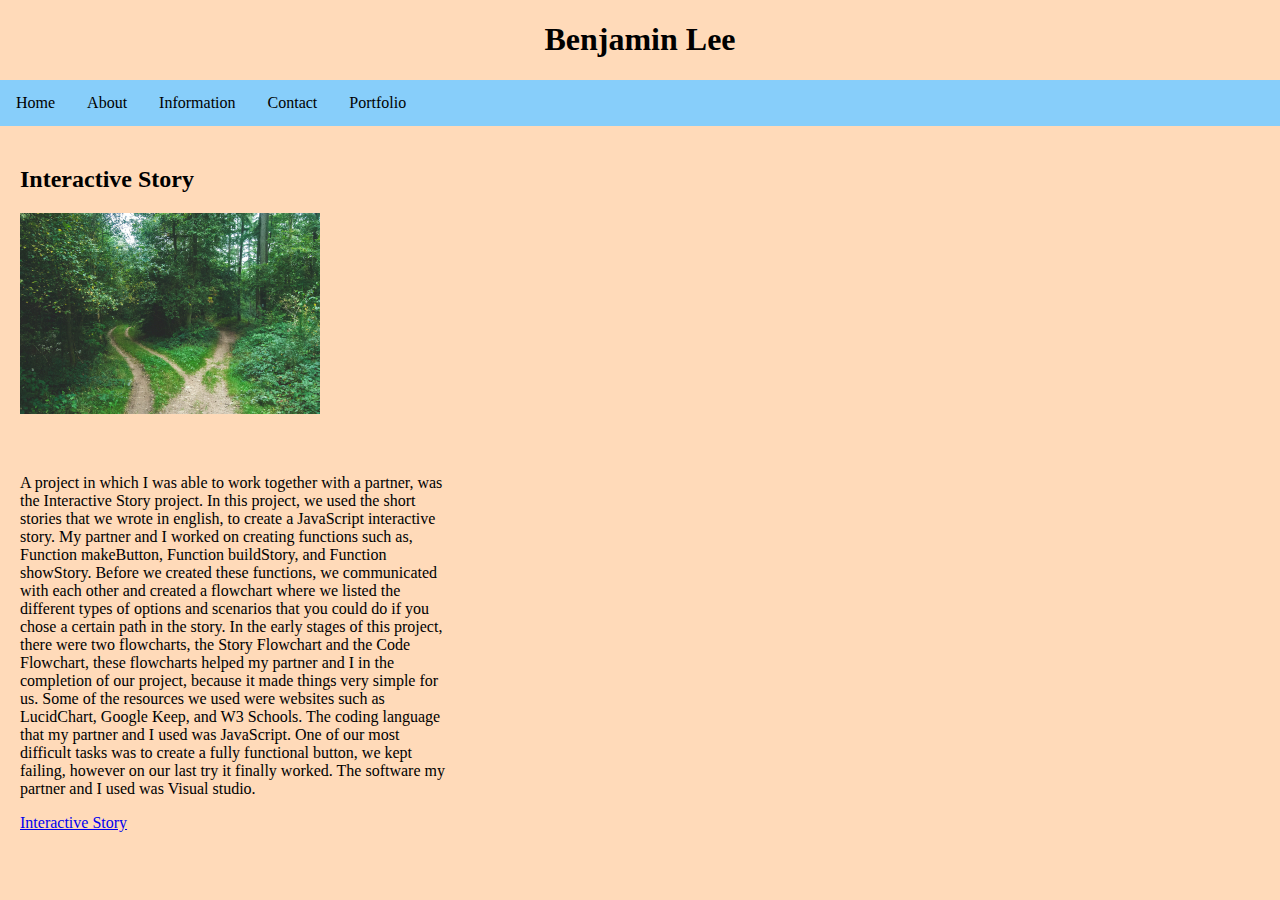
<file: Portfolio-Two.html>
<!DOCTYPE html>
<html lang="en">
<head>
<meta charset="UTF-8">
<meta name="viewport" content="width=device-width, initial-scale=1.0">
<meta http-equiv="X-UA-Compatible" content="ie=edge">
<title>Interactive Story</title>
<link rel="stylesheet" href="Personal-Portfolio-Web.css">
<style type="text/css">
* {
  box-sizing: border-box;
}


.header {
  padding: 0px;
  text-align: center;
  color:black;
}

.navbar {
  overflow: hidden;
  background-color:lightskyblue;
}

.navbar a {
  float: left;
  font-size: 16px;
  color: black;
  text-align: center;
  padding: 14px 16px;
  text-decoration: none;
}

.dropdown {
  float: left;
  overflow: hidden;
}

.dropdown .dropbtn {
  font-size: 16px;  
  border: none;
  outline: none;
  color: black;
  padding: 14px 16px;
  background-color: inherit;
  font-family: inherit;
  margin: 0;
}

.navbar a:hover, .dropdown:hover .dropbtn {
  background-color:paleturquoise;
}

.dropdown-content {
  display: none;
  position: absolute;
  background-color:lightskyblue;
  min-width: 160px;
  box-shadow: 0px 8px 16px 0px rgba(0,0,0,0.2);
  z-index: 1;
}

.dropdown-content a {
  float: none;
  color: black;
  padding: 12px 16px;
  text-decoration: none;
  display: block;
  text-align: left;
}

.dropdown-content a:hover {
  background-color: white;
}

.dropdown:hover .dropdown-content {
  display: block;
}

.row {  
  display: flex;
  flex-wrap: wrap;
}


.side {
  flex: 30%;
  padding: 20px;
  background-color: peachpuff;
}

.main {
  flex: 70%;
  padding: 20px;
  background-color: peachpuff;
}


@media screen and (max-width: 700px) {
  .row, .navbar {   
    flex-direction: column;
  }
}
</style>
</head>
<body>


<div class="header">
  <h1>Benjamin Lee</h1>

</div>

<div class="navbar">
        <a href="index.html">Home</a>
        <a href="About.html">About</a>
        <a href="Info.html">Information</a>
        <a href="Contact.html">Contact</a>
        <div class="dropdown">
          <button class="dropbtn">Portfolio 
          </button>
          <div class="dropdown-content">
            <a href="Portfolio.html">Portfolio Home</a>
            <a href="Portfolio-One.html">JavaScript Calculator</a>
            <a href="Portfolio-Two.html">Interactive Story</a>
            <a href="Portfolio-Three.html">HTML Images</a>
            <a href="Portfolio-Four.html">CSS Zen Garden</a>
    
          </div>
        </div> 
      </div>
      
  

<div class="row">
  <div class="side">
      <h2>Interactive Story</h2>
    <img src="Images/jens-lelie-u0vgcIOQG08-unsplash (2).jpg" alt="This image displays two paths in a forest.">  </div>
  </div>
  <div class="main">
    <P>A project in which I was able to work together with a partner, was the Interactive Story project. In this project, we
        used the short stories that we wrote in english, to create a JavaScript interactive story. My partner and I worked on
        creating functions such as, Function makeButton, Function buildStory, and Function showStory. Before we created these
        functions, we communicated with each other and created a flowchart where we listed the different types of options and
        scenarios that you could do if you chose a certain path in the story. In the early stages of this project, there were
        two flowcharts, the Story Flowchart and the Code Flowchart, these flowcharts helped my partner and I in the completion
        of our project, because it made things very simple for us. Some of the resources we used were websites such as
        LucidChart, Google Keep, and W3 Schools. The coding language that my partner and I used was JavaScript. One of our most
        difficult tasks was to create a fully functional button, we kept failing, however on our last try it finally worked. The
        software my partner and I used was Visual studio.</P>

        <P> <a href="Interactive-Story.html">Interactive Story</a></P>
    </div>
</div>

</body>
</html>
</file>
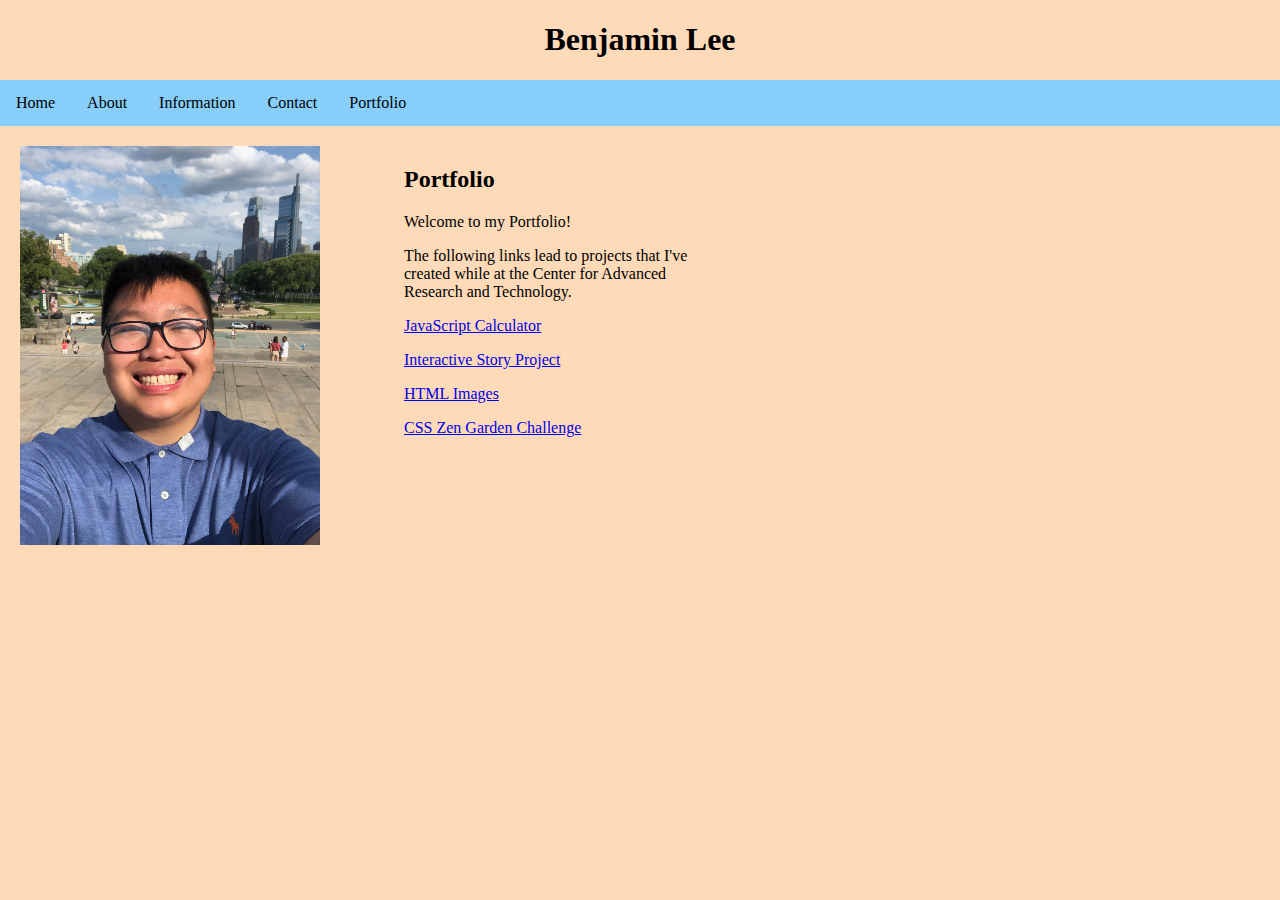
<file: Portfolio.html>
<!DOCTYPE html>
<html lang="en">
<head>
<meta charset="UTF-8">
<meta name="viewport" content="width=device-width, initial-scale=1.0">
<meta http-equiv="X-UA-Compatible" content="ie=edge">
<title>Portfolio</title>
<link rel="stylesheet" href="Personal-Portfolio-Web.css">
<style type="text/css">
* {
  box-sizing: border-box;
}


.header {
  padding: 0px;
  text-align: center;
  color:black;
}

.navbar {
  overflow: hidden;
  background-color:lightskyblue;
}

.navbar a {
  float: left;
  font-size: 16px;
  color: black;
  text-align: center;
  padding: 14px 16px;
  text-decoration: none;
}

.dropdown {
  float: left;
  overflow: hidden;
}

.dropdown .dropbtn {
  font-size: 16px;  
  border: none;
  outline: none;
  color: black;
  padding: 14px 16px;
  background-color: inherit;
  font-family: inherit;
  margin: 0;
}

.navbar a:hover, .dropdown:hover .dropbtn {
  background-color:paleturquoise;
}

.dropdown-content {
  display: none;
  position: absolute;
  background-color:lightskyblue;
  min-width: 160px;
  box-shadow: 0px 8px 16px 0px rgba(0,0,0,0.2);
  z-index: 1;
}

.dropdown-content a {
  float: none;
  color: black;
  padding: 12px 16px;
  text-decoration: none;
  display: block;
  text-align: left;
}

.dropdown-content a:hover {
  background-color: white;
}

.dropdown:hover .dropdown-content {
  display: block;
}

.row {  
  display: flex;
  flex-wrap: wrap;
}


.side {
  flex: 30%;
  padding: 20px;
  background-color: peachpuff;
}

.main {
  flex: 70%;
  padding: 20px;
  background-color: peachpuff;
}


@media screen and (max-width: 700px) {
  .row, .navbar {   
    flex-direction: column;
  }
}
</style>
</head>
<body>


<div class="header">
  <h1>Benjamin Lee</h1>

</div>

<div class="navbar">
        <a href="index.html">Home</a>
        <a href="About.html">About</a>
        <a href="Info.html">Information</a>
        <a href="Contact.html">Contact</a>
        <div class="dropdown">
          <button class="dropbtn">Portfolio 
          </button>
          <div class="dropdown-content">
            <a href="Portfolio.html">Portfolio Home</a>
            <a href="Portfolio-One.html">JavaScript Calculator</a>
            <a href="Portfolio-Two.html">Interactive Story</a>
            <a href="Portfolio-Three.html">HTML Images</a>
            <a href="Portfolio-Four.html">CSS Zen Garden</a>
    
          </div>
        </div> 
      </div>
      
  

<div class="row">
  <div class="side">
    <img src="Images/IMG_4677.jpg" alt="his image displays an Asian American male smiling, he is wearing a blue polo">
  </div>
  <div class="main">
    <h2>Portfolio</h2>
    <p> Welcome to my Portfolio!
    </p> 
    <p>The following links lead to projects that I've created while at the Center for Advanced Research and Technology.</p>

    <P> <a href="Portfolio-One.html">JavaScript Calculator</a></P>
    
    <P> <a href="Portfolio-Two.html">Interactive Story Project</a></P>
        
    <P><a href="Portfolio-Three.html">HTML Images</a></P>

    <P><a href="Portfolio-Four.html">CSS Zen Garden Challenge</a></P>

    </div>
</div>

</body>
</html>
</file>
<file: Personal-Portfolio-Web.css>
h2{ font-family: 'Times New Roman', Times, serif;

}

P{ font-family: 'Times New Roman', Times, serif;
  width: 35%;

}


body {
  font-family: 'Times New Roman', Times, serif;
  margin: 0;
  background-color: peachpuff;

}
</file>
